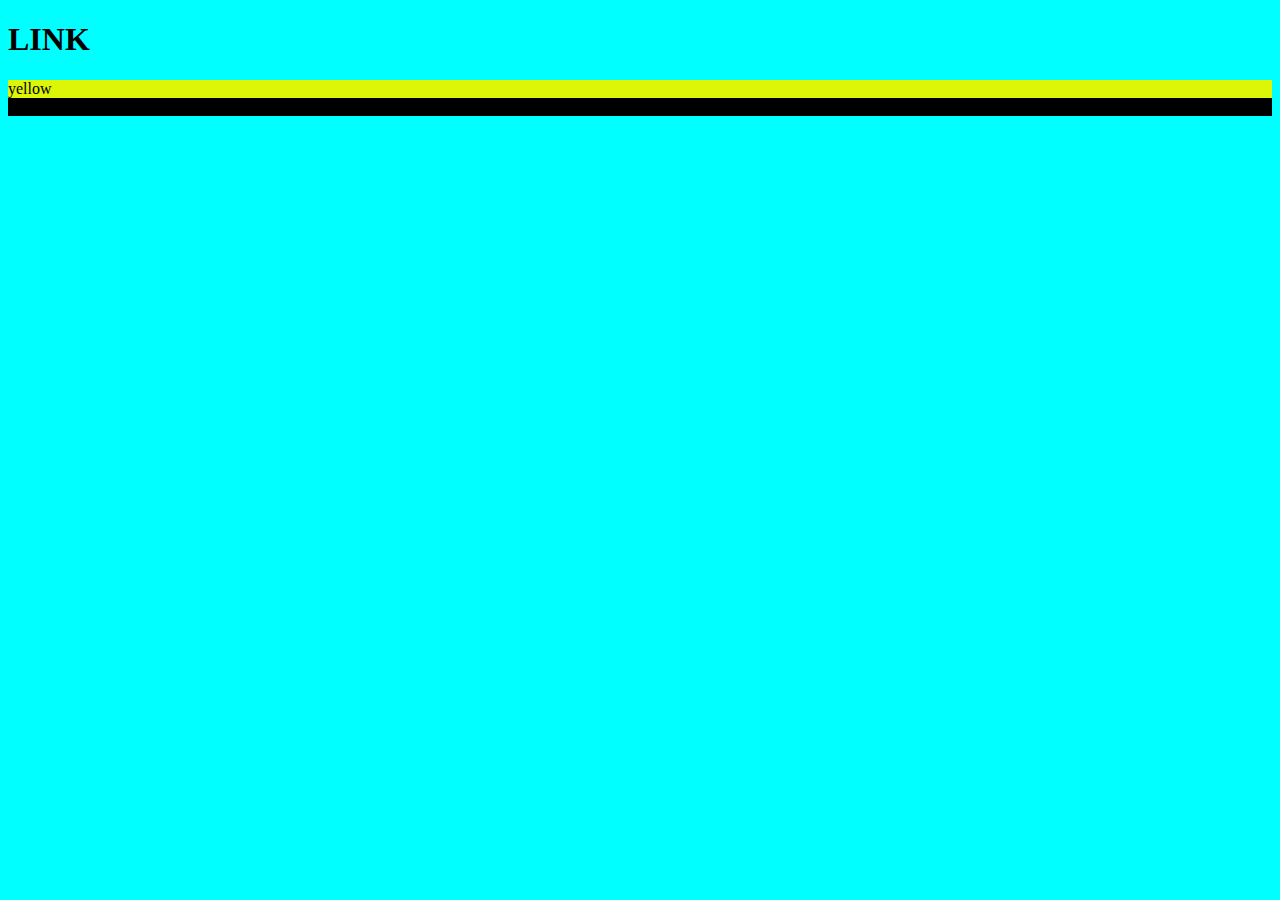
<file: index.html>
<!DOCTYPE html>
<html>
<head>
	<title></title>
	<link rel="stylesheet"  href="css/style.css">
		
</head>
<body>
	<h1>LINK</h1>
	<!--yellow*2-->
	<div class="yellow">yellow</div>
	<div class="black">black</div>
	<div class="black"></div>

<script src="app.js" type="text/javascript" charset="utf-8" async defer></script>
</body>
</html>
</file>
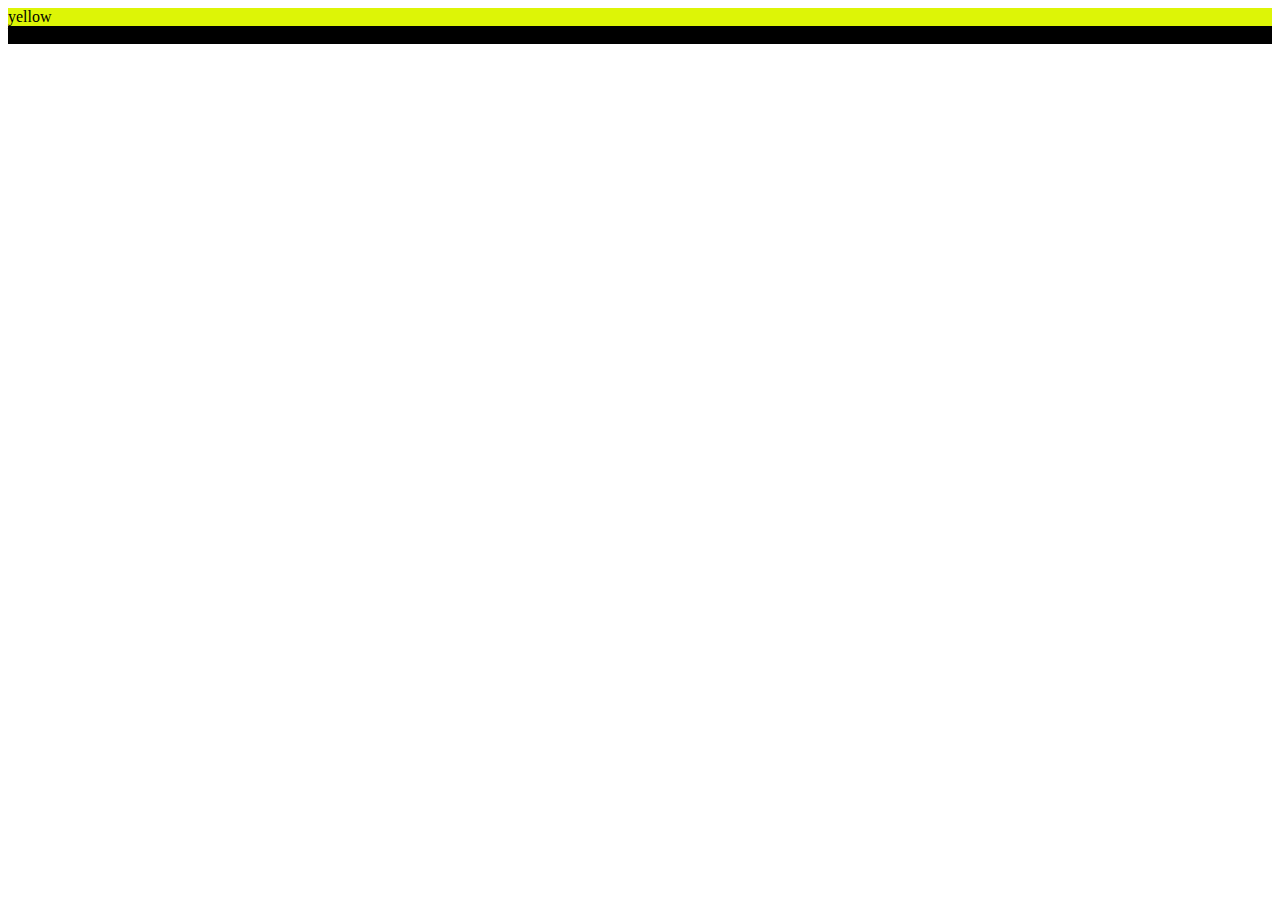
<file: other-test/other/index.html>
<!DOCTYPE html>
<html>
<head>
	<title></title>
	<link rel="stylesheet"  href="style.css">
		
</head>
<body>
	<!--yellow*2-->
	<div class="yellow">yellow</div>
	<div class="black">black</div>
	<div class="black"></div>

<script src="../../js/app.js" type="text/javascript" charset="utf-8" async defer></script>
</body>
</html>
</file>
<file: css/style.css>
body{
	background-color: aqua;
}

div{
	height: 100px,
}
.yellow{
	background-color:  rgb(221, 245, 6);
}

.black{
	background-color: #000;
}
</file>
<file: other-test/other/style.css>
div{
	height: 100px,
}
.yellow{
	background-color:  rgb(221, 245, 6);
}
.black{
	background-color: #000;
}
</file>
